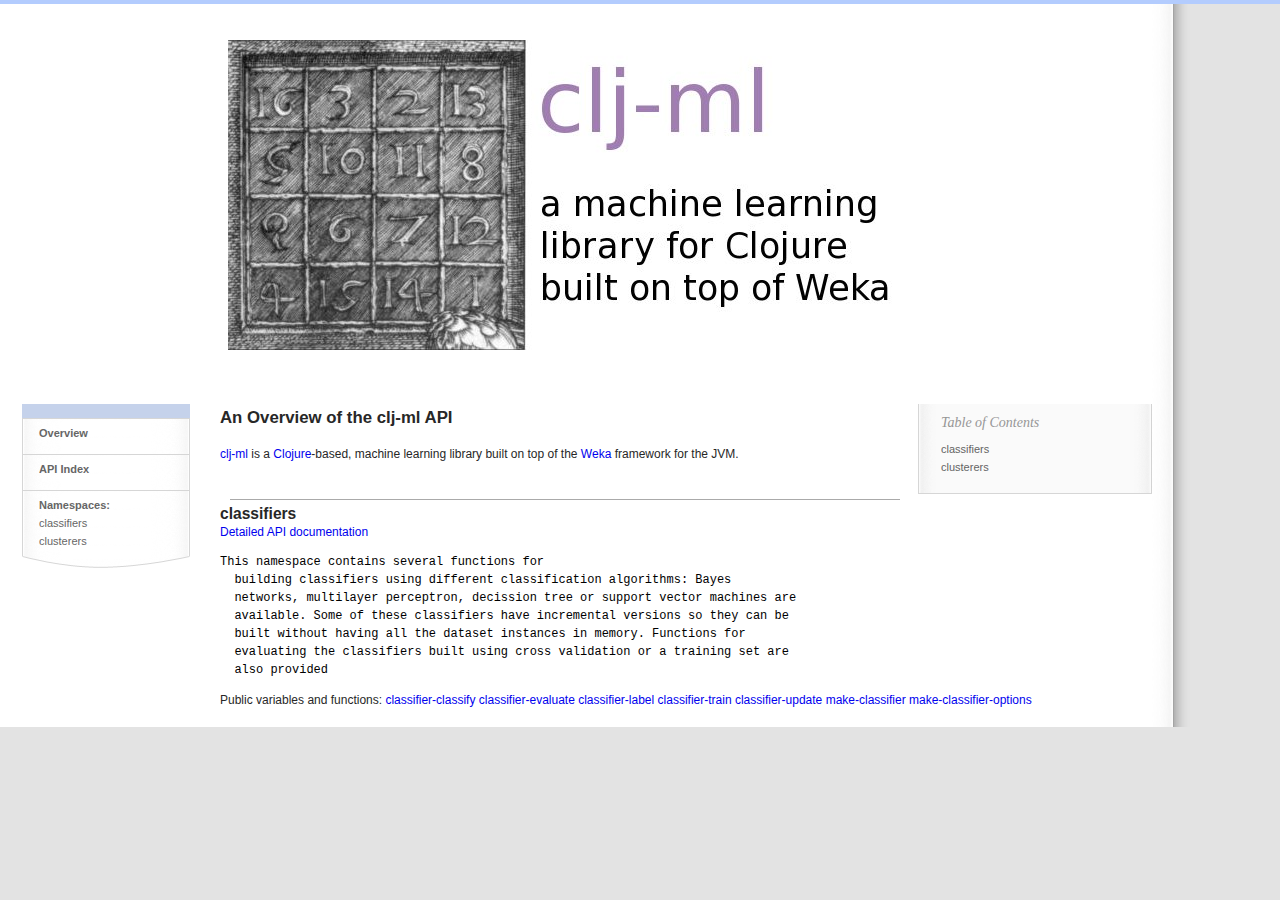
<file: classifiers_api.html>
<!DOCTYPE html PUBLIC "-//W3C//DTD XHTML 1.0 Strict//EN"
 "http://www.w3.org/TR/xhtml1/DTD/xhtml1-strict.dtd">
<html xmlns="http://www.w3.org/1999/xhtml" xml:lang="en" lang="en">
 <head>
 <meta http-equiv="Content-Type" content="text/html; charset=UTF-8" />
 <link rel=stylesheet href="static/main.css" type="text/css" media=screen>
 <link rel=stylesheet href="static/wiki.css" type="text/css" media=screen>
 <link rel=stylesheet href="static/clojure.css" type="text/css" media=screen>
 <title>clj-ml : Machine Learning Clojure's style</title>
</head>
<!--  <body> -->
<!--    <div id="logo"> -->
<!--      <img src="static/melancolia.jpg"/> -->
<!--      <span id="motto"> -->
<!--        <a id="cljml-link" href="http://github.com/antoniogarrote/clj-ml">clj-ml</a> a -->
<!--        <a href="http://en.wikipedia.org/wiki/Machine_learning" class="title-link">machine learning</a> -->
<!--        library for <a class="title-link" href="http://clojure.org">Clojure</a> built on top -->
<!--        of <a href="http://www.cs.waikato.ac.nz/ml/weka/" class="title-link">Weka</a> and other friends -->
<!--      </span> -->
<!--    </div> -->

  <body>
    <div id="AllContentContainer">

      <div id="Header">
	<a id="Logo" href="index.html"><img alt="Clojure" height="100" width="100" src="static/clojure-icon.gif" /></a>
	<h1><a title="page header title" id="page-header" href="index.html">clj-ml</a></h1>
      </div>
      <div id="leftcolumn"><div style="text-align: center;"></div>

<div class="menu">
  <div class="WikiCustomNav WikiElement wiki">
    <a class="wiki_link" href="index.html">Overview</a><br />

    <a class="wiki_link" href="api_index.html">API Index</a><br />
    <a class="wiki_link" href="#">Namespaces:</a>
    <ul id="left-sidebar-list">
      <li><a href="classifiers_api.html" class="wiki_link">classifiers</a></li>
      <li><a href="clusterers_api.html" class="wiki_link">clusterers</a></li>
    </ul>
  </div>
  </div>
</div>

<div id="rightcolumn">
	<div id="Content">
	  <div class="contentBox"><div class="innerContentBox">
              <div id="content_view" class="wiki wikiPage">
                <div id="right-sidebar"><div id="toc">
  <h1 class="nopad">Table of Contents</h1>

  <div style="margin-left: 1em;" class="toc-section">
    <a href="#classifiers">classifiers</a>

    <br />
  </div><div style="margin-left: 1em;" class="toc-section">
    <a href="#clusterers">clusterers</a>

    <br />
  </div>
</div>
</div>


<div id="content-tag"><h1 id="toc0">An Overview of the <span id="header-project">clj-ml</span> API</h1>

<br />
<div id="project-description"><a
  href="http://github.com/antoniogarrote/clj-ml">clj-ml</a> is a <a
  href="http://clojure.org">Clojure</a>-based, machine learning library built on
  top of the <a href="http://www.cs.waikato.ac.nz/ml/weka/">Weka</a> framework for the JVM.
</div>
<br />
<div id="namespace-entry">
  <br />
  <hr />
  <h2 id="bayes">classifiers</h2>

  <a href="classifiesr_api.html" id="api-link">Detailed API documentation</a><br />
  <pre id="namespace-docstr">This namespace contains several functions for
  building classifiers using different classification algorithms: Bayes
  networks, multilayer perceptron, decission tree or support vector machines are
  available. Some of these classifiers have incremental versions so they can be
  built without having all the dataset instances in memory. Functions for
  evaluating the classifiers built using cross validation or a training set are
  also provided
</pre>

  Public variables and functions:
  <span id="var-link">
    <a href="classifiers_api.html#clj-ml.classifiers/classifier-classify" id="var-tag">classifier-classify</a>
  </span>

  <span id="var-link">
    <a href="classifiers_api.html#clj-ml.classifiers/classifier-evaluate" id="var-tag">classifier-evaluate</a>
  </span>

  <span id="var-link">
    <a href="classifiers_api.html#clj-ml.classifiers/classifier-label" id="var-tag">classifier-label</a>
  </span>

  <span id="var-link">
    <a href="classifiers_api.html#clj-ml.classifiers/classifier-train" id="var-tag">classifier-train</a>
  </span>

  <span id="var-link">
    <a href="classifiers_api.html#clj-ml.classifiers/classifier-update" id="var-tag">classifier-update</a>
  </span>

  <span id="var-link">
    <a href="classifiers_api.html#clj-ml.classifiers/make-classifier" id="var-tag">make-classifier</a>
  </span>


  <span id="var-link">
    <a href="classifiers_api.html#clj-ml.classifiers/make-classifier-options" id="var-tag">make-classifier-options</a>
  </span>


  <br/>





 </body>
</html>
</file>
<file: static/main.css>
#logo {
   margin-left:20%;
   margin-right:20%;
   margin-top:10%;
   font-size: 55px
}

#cljml-link {
   color: purple;
   font-size: 70px
}

#motto {
   position: relative;
   top: -5px
}

#logo img {
   margin-right: 50px;
   float: left
}

.title-link {
   color: gray
}

a:link {text-decoration: none}
a:visited {text-decoration: none}
a:active {text-decoration: none}
a:hover {text-decoration: none}
</file>
<file: static/wiki.css>
/* Wiki Rendered Styles */
.wiki { line-height: 150%; font-family: arial, helvetica, sans-serif; font-size: small; }
.wiki h1 { font-weight: bold; padding: 5px 0 0 0; margin: 0; font-size: 1.4em; }
.wiki h2 { font-weight: bold; padding: 5px 0 0 0; margin: 0; font-size: 1.3em; }
.wiki h3 { font-weight: bold; padding: 5px 0 0 0; margin: 0; font-size: 1.1em; }
.wiki h4 { font-weight: normal; padding: 5px 0 0 0; margin: 0; font-size: 1.066em; }
.wiki h5 { font-weight: normal; padding: 5px 0 0 0; margin: 0; font-size: 1.033em; }
.wiki h6 { font-weight: normal; padding: 5px 0 0 0; margin: 0; font-size: 1.0em; }
.wiki table { border-collapse: collapse; margin: 10px 0; font-size: small; }
.wiki p { margin: 0; padding: 0; padding: 5px 0; }
.wiki td { border: 1px solid #DDD; }
.wiki #toc { border: 1px solid #AAA; background: #fff; padding: 5px; margin: 0 0 10px 10px; width: 25%; float: right; clear: right;}
.wiki #toc h1 { font-weight: normal; font-size: 1.2em; padding: 0; }
.wiki #toc a:hover { color: #00D; background: #FFD; }

.wiki .nob td { border: 0; }
.wiki hr { height: 1px; color: #AAA; background-color: #AAA; border: 0; margin: 0 10px; }
.wiki ul { padding: .5em 0 0 3em; margin: 0; }
.wiki ol { padding: .5em 0 0 3em; margin: 0; }
.wiki ul.quotelist { list-style: none; }
.wiki a.ext { background: url(/i/a.gif) center right no-repeat; padding-right: 10px; }
.wiki a.wiki_link_new { color: #600; }
.wiki a.wiki_link_ext { background: url(/i/a.gif) center right no-repeat; padding-right: 10px; }
.wiki tt { font-size: small; }
.wiki img { border: 0; padding: 4px; }
</file>
<file: static/clojure.css>
body {margin: 0;padding: 0;background-color: #e3e3e3;border-top: 4px solid #b3ccfe;color: #272727}
body, .wiki, #Content, .wikipage {font-family: "Lucida Grande","Trebuchet MS","Bitstream Vera Sans",Verdana,Helvetica,sans-serif;font-size: 12px;line-height: 18px;}
#leftcolumn .wiki_link, #toc, #toc a {font-size: 11px;line-height: 18px;text-decoration: none}
img {border: 0;}
#AllContentContainer {max-width: 96em;min-width: 96em;background: #fff url(space/content-background.gif) right repeat-y;padding: 0 40px 18px 0;}

#Header {position: relative;clear: both;overflow: auto; height: 400px}
#Logo {position: absolute;top: 0;left: 0;padding: 10px 0 0 62px;width: 312px;height: 312px}
 #Header h1 {float: left;background:transparent url(banner.jpg) no-repeat 8px 36px;border: 0;margin: 0;padding: 0;text-indent:-9999px;position: absolute;top: 0;left: 220px;}
 #Header h1 a:link, #Header h1 a:visited, #Header h1 a:hover {border: 0;display: block;margin: 0;padding: 0;text-decoration: none;width: 800px;height: 346px;}
#Resources {min-height: 110px;width: 234px;padding: 5px 0;float: right;border-bottom: 1px solid #abc4e2;background: #e4eaf7 url(space/resources-background.gif) repeat-y;overflow: auto;}
#Resources ul {margin: 0;padding: 0 25px;list-style: none;}
#ResourcesB {float: right;}
#Resources a {text-decoration: none;}
#Resources a:link, #Resources a:visited, #Resources a:hover, #Resources a:active {color: #4c5770;}
#Resources a:hover {text-decoration: underline;}

#leftcolumn {margin: 0 0 0 22px;float: left;width: 168px;padding-bottom: 18px;background: #c5d2eb url(space/left-nav-bottom.gif) bottom no-repeat;}

#leftcolumn ul {list-style: none;margin: 0;padding: 0;}

#leftcolumn a {font-weight: bold;display: block;background: transparent url(space/left-nav-divider.gif) repeat-x;padding: 6px 0 0 17px;margin: 12px 0 0 0;}
#leftcolumn li a {font-weight: normal;background:none;margin: 0;padding: 0 0 0 17px;}
#leftcolumn br {display: none;}
#leftcolumn .menu {margin-top: 14px;background: #fff url(space/left-nav-background.gif) repeat-y;}

#leftcolumn a:link , #leftcolumn a:visited , #leftcolumn a:active {color: #666;}
#leftcolumn a:hover {text-decoration: underline;color: #222;}

#rightcolumn {margin-left: 220px;}

.wiki #toc {border: none;margin: 0 0 30px 18px;width: 222px;padding: 0 0 17px 12px;background: transparent url(space/toc-background.gif) repeat-y;border-bottom: 1px solid #d6d6d6;}
.wiki #toc h1, .wiki #toc div {margin: 0;padding: 0;}
.wiki #toc h1 {font-size: 14px;line-height: 18px;font-family: Georgia, "Times New Roman", Times, serif;font-style: italic;font-weight: normal;color: #969696;padding: 10px 0 8px 11px;}
.wiki #toc a:link, .wiki #toc a:visited, .wiki #toc a:active {color: #646464;}
.wiki #toc a:hover {background: none;color: #333333;}

.wiki pre {font-family: Inconsolata, Monaco, Consolas, "Lucida Console", "Courier New", Courier, monospace;background-color: transparent;border: 0px;color: #000000}
#DesignedBy { clear: both; text-align: right; margin-top: 18px;}
#DesignedBy, #DesignedBy a, #DesignedBy a:link, #DesignedBy a:visited, #DesignedBy a:hover, #DesignedBy a:active { color: #999; }

#WikiHeaderNavContainer { height: 36px; position: relative; }
#leftcolumn .WikiActions a {display: inline;}

.comment { color: gray; }
.string {	color: teal; }
.function { color: #00c; }
.macro, .specialops { color: #60c; }
.parens { color: #000; }
.keyword { color: #c09; }
.brackets { color: #006; }
.curlybrackets { color: #906; }
</file>
